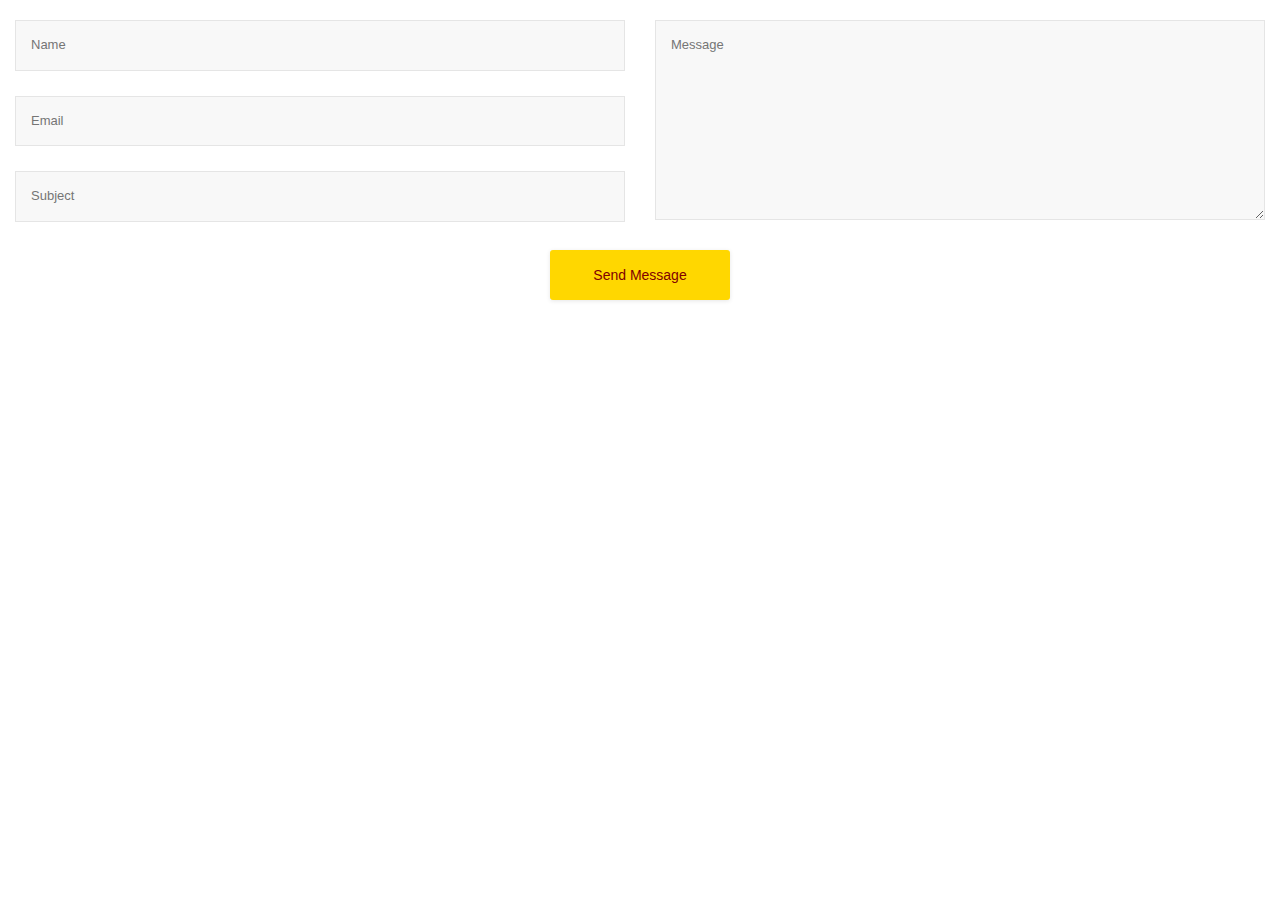
<file: HousingFinder-main/CSCI201_Final_Project/WebContent/form.html>
<!DOCTYPE html>
<!-- Sample HTML Form -->
<title>Send Email</title>
<head><link rel="stylesheet" href="https://maxcdn.bootstrapcdn.com/bootstrap/3.3.0/css/bootstrap.min.css"></head>
<style type="text/css">
	 #contact{
    padding:10px 0 10px;
  }

  .contact-text{
    margin:45px auto;
  }

  .mail-message-area{
    width:100%;
    padding:0 15px;
  }

  .mail-message{
    width: 100%;
    background:rgba(255,255,255, 0.8) !important;
    -webkit-transition: all 0.7s;
    -moz-transition: all 0.7s;
    transition: all 0.7s;
    margin:0 auto;
    border-radius: 0;
  }

  .not-visible-message{
    height:0px;
    opacity: 0;
  }

  .visible-message{
    height:auto;
    opacity: 1;
    margin:25px auto 0;
  }

/* Input Styles */

  .form{
    width: 100%;
    padding: 15px;
    background:#f8f8f8;
    border:1px solid rgba(0, 0, 0, 0.075);
    margin-bottom:25px;
    color:#727272 !important;
    font-size:13px;
    -webkit-transition: all 0.4s;
    -moz-transition: all 0.4s;
    transition: all 0.4s;
  }

  .form:hover{
    border:1px solid #8BC3A3;
  }

  .form:focus{
    color: white;
    outline: none;
    border:1px solid #8BC3A3;
  }

  .textarea{
    height: 200px;
    max-height: 200px;
    max-width: 100%;
  }
  
/* Generic Button Styles */

  .button{
    padding:8px 12px;
    background:#0A5175;
    display: block;
    width:120px;
    margin:10px 0 0px 0;
    border-radius:3px;
    -webkit-transition: all 0.3s;
    -moz-transition: all 0.3s;
    transition: all 0.3s;
    text-align:center;
    font-size:0.8em;
    box-shadow: 0px 1px 4px rgba(0,0,0, 0.10);
    -moz-box-shadow: 0px 1px 4px rgba(0,0,0, 0.10);
    -webkit-box-shadow: 0px 1px 4px rgba(0,0,0, 0.10);
  }

  .button:hover{
    background:#8BC3A3;
    color:white;
  }

/* Send Button Styles */

  .form-btn{
    width:180px;
    display: block;
    height: auto;
    padding:15px;
    color:#800000;
    background:#ffd700;
    border:none;
    border-radius:3px;
    outline: none;
    -webkit-transition: all 0.3s;
    -moz-transition: all 0.3s;
    transition: all 0.3s;
    margin:auto;
    box-shadow: 0px 1px 4px rgba(0,0,0, 0.10);
    -moz-box-shadow: 0px 1px 4px rgba(0,0,0, 0.10);
    -webkit-box-shadow: 0px 1px 4px rgba(0,0,0, 0.10);
  }

  .form-btn:hover{
    background:#111;
    color: white;
    border:none;
  }

  .form-btn:active{
    opacity: 0.9;
  }
center{
  margin-top:330px;
}
input {
    position: relative;
    z-index: 9999;
}
</style>
<br />
<div class="inner contact">
                <!-- Form Area -->
                <div class="contact-form">
                    <!-- Form -->
                    <form id="contact-us" method="post" action="mailto:rleipold@usc.edu">
                        <!-- Left Inputs -->
                        <div class="col-xs-6 wow animated slideInLeft" data-wow-delay=".5s">
                            <!-- Name -->
                            <input type="text" name="name" id="name" required="required" class="form" placeholder="Name" />
                            <!-- Email -->
                            <input type="email" name="mail" id="mail" required="required" class="form" placeholder="Email" />
                            <!-- Subject -->
                            <input type="text" name="subject" id="subject" required="required" class="form" placeholder="Subject" />
                        </div><!-- End Left Inputs -->
                        <!-- Right Inputs -->
                        <div class="col-xs-6 wow animated slideInRight" data-wow-delay=".5s">
                            <!-- Message -->
                            <textarea name="message" id="message" class="form textarea"  placeholder="Message"></textarea>
                        </div><!-- End Right Inputs -->
                        <!-- Bottom Submit -->
                        <div class="relative fullwidth col-xs-12">
                            <!-- Send Button -->
                            <button type="submit" id="submit" name="submit" class="form-btn semibold">Send Message</button> 
                        </div><!-- End Bottom Submit -->
                        <!-- Clear -->
                        <div class="clear"></div>
                    </form>

                    <!-- Your Mail Message -->
                    <div class="mail-message-area">
                        <!-- Message -->
                        <div class="alert gray-bg mail-message not-visible-message">
                            <strong>Thank You !</strong> Your email has been delivered.
                        </div>
                    </div>

                </div><!-- End Contact Form Area -->
            </div><!-- End Inner -->




<!-- <form action="mailto:rleipold@usc.edu"
method="POST"
enctype="multipart/form-data"
name="EmailForm">
    Name:<br>
    <input type="text" size="19" name="Contact-Name"><br><br>
    Email:<br>
    <input type="email" name="Contact-Email"><br><br> 
    Message:<br> 
    <textarea name="Contact-Message" rows="6″ cols="20″>
    </textarea><br><br> 
    <button type="submit" value="Submit">Send</button>
</form> -->
<!-- Simple HTML Form that “Triggers” an Email.-->
</file>
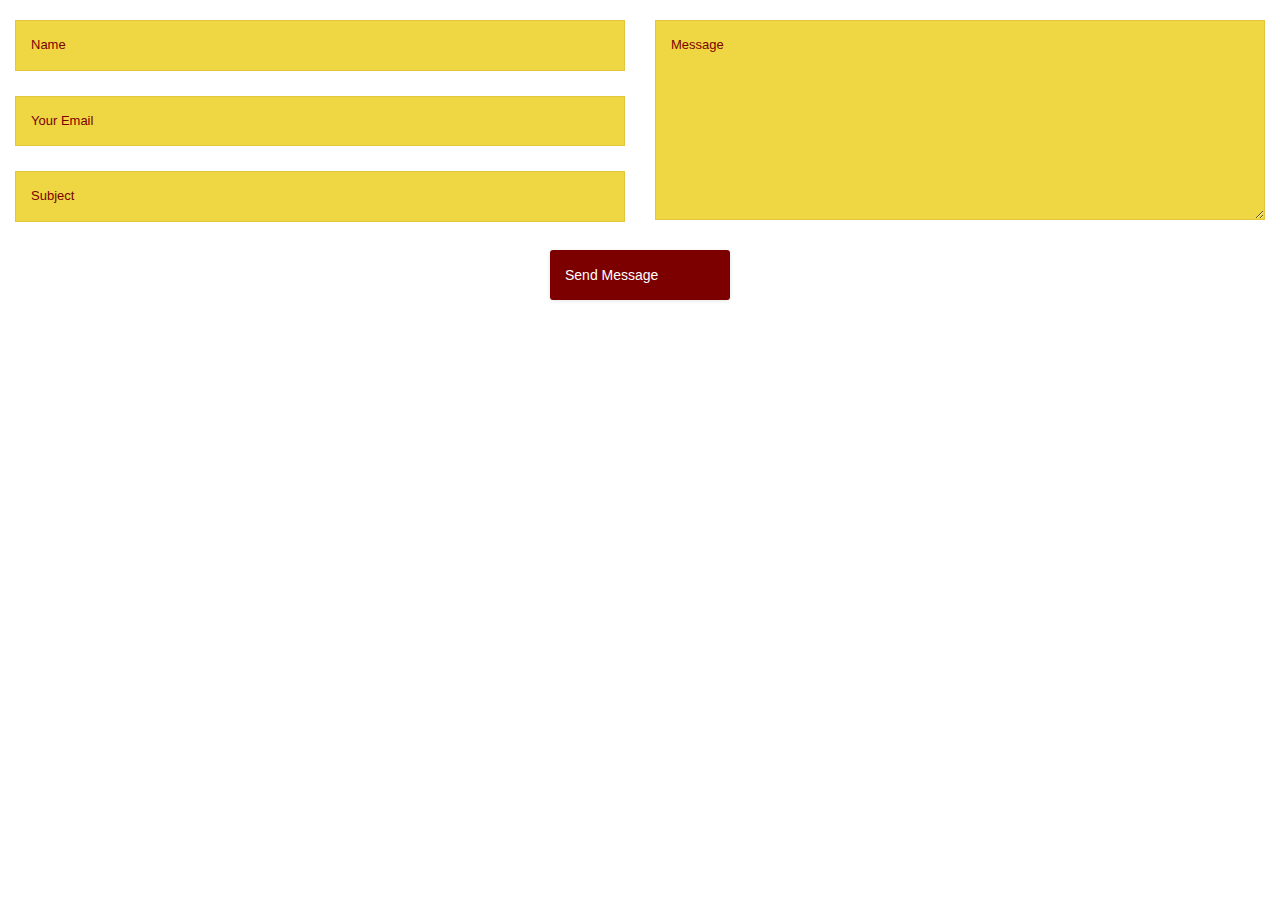
<file: HousingFinder-main/CSCI201_Final_Project/WebContent/details_email/form.html>
<!DOCTYPE html>
<!-- Sample HTML Form -->
<title>Send Email</title>
<head><link rel="stylesheet" href="https://maxcdn.bootstrapcdn.com/bootstrap/3.3.0/css/bootstrap.min.css"></head>
<style type="text/css">
	 #contact{
    padding:10px 0 10px;
  }

  .contact-text{
    margin:45px auto;
  }

  .mail-message-area{
    width:100%;
    padding:0 15px;
  }

  .mail-message{
    width: 100%;
    background:rgba(74, 0, 1, 0.8) !important;
    -webkit-transition: all 0.7s;
    -moz-transition: all 0.7s;
    transition: all 0.7s;
    margin:0 auto;
    border-radius: 0;
  }

  .not-visible-message{
    height:0px;
    opacity: 0;
  }

  .visible-message{
    height:auto;
    opacity: 1;
    margin:25px auto 0;
  }

/* Input Styles */

  .form{
    width: 100%;
    padding: 15px;
    background:#EED742;
    border:1px solid rgba(74, 0, 1, 0.075);
    margin-bottom:25px;
    color:#727272 !important;
    font-size:13px;
    -webkit-transition: all 0.4s;
    -moz-transition: all 0.4s;
    transition: all 0.4s;
  }

  .form:hover{
    border:1px solid #7C0000;
  }

  .form:focus{
    color: white;
    outline: none;
    border:1px solid #7C0000;
  }

  .textarea{
    height: 200px;
    max-height: 200px;
    max-width: 100%;
  }
  ::placeholder{
  	color: #7C0000;
  }
  
/* Generic Button Styles */

  .button{
    padding:8px 12px;
    background:#7C0000;
    display: block;
    width:120px;
    margin:10px 0 0px 0;
    border-radius:3px;
    -webkit-transition: all 0.3s;
    -moz-transition: all 0.3s;
    transition: all 0.3s;
    text-align:center;
    font-size:0.8em;
    box-shadow: 0px 1px 4px rgba(0,0,0, 0.10);
    -moz-box-shadow: 0px 1px 4px rgba(0,0,0, 0.10);
    -webkit-box-shadow: 0px 1px 4px rgba(0,0,0, 0.10);
  }

  .button:hover{
    background:#7C0000;
    color:white;
  }

/* Send Button Styles */

  .form-btn{
    width:180px;
    display: block;
    height: auto;
    padding:15px;
    color:#fff;
    background:#7C0000;
    border:none;
    border-radius:3px;
    outline: none;
    -webkit-transition: all 0.3s;
    -moz-transition: all 0.3s;
    transition: all 0.3s;
    margin:auto;
    box-shadow: 0px 1px 4px rgba(0,0,0, 0.10);
    -moz-box-shadow: 0px 1px 4px rgba(0,0,0, 0.10);
    -webkit-box-shadow: 0px 1px 4px rgba(0,0,0, 0.10);
  }

  .form-btn:hover{
    background:#111;
    color: white;
    border:none;
  }

  .form-btn:active{
    opacity: 0.9;
  }
center{
  margin-top:330px;
}
input {
    position: relative;
    z-index: 9999;
}
</style>
<br />
<div class="inner contact">
                <!-- Form Area -->
                <div class="contact-form">
                    <!-- Form -->
                    <form id="form_id" method="post" action="">
                        <!-- Left Inputs -->
                        <div class="col-xs-6 wow animated slideInLeft" data-wow-delay=".5s">
                            <!-- Name -->
                            <input type="text" name="name" id="name" required="required" class="form" placeholder="Name" />
                            <!-- Email -->
                            <input type="email" name="mail" id="mail" required="required" class="form" placeholder="Your Email" />
                            <!-- Subject -->
                            <input type="text" name="subject" id="subject" required="required" class="form" placeholder="Subject" />
                        </div><!-- End Left Inputs -->
                        <!-- Right Inputs -->
                        <div class="col-xs-6 wow animated slideInRight" data-wow-delay=".5s">
                            <!-- Message -->
                            <textarea name="message" id="message" class="form textarea"  placeholder="Message"></textarea>
                        </div><!-- End Right Inputs -->
                        <!-- Bottom Submit -->
                        <div class="relative fullwidth col-xs-12">
                            <!-- Send Button -->
                            <a type="button" id="submit" name="submit" class="form-btn semibold">Send Message</a> 
                        </div><!-- End Bottom Submit -->
                        <!-- Clear -->
                        <div class="clear"></div>
                    </form>

                    <!-- Your Mail Message -->
                    <div class="mail-message-area">
                        <!-- Message -->
                        <div class="alert gray-bg mail-message not-visible-message">
                            <strong>Thank You !</strong> Your email has been delivered.
                        </div>
                    </div>
 
                </div><!-- End Contact Form Area -->
            </div><!-- End Inner -->
		<script>
			if (!myStorage.getItem("userId")) {
				alert("You are not logged in. Please log in to use this page.");
				window.location.href="../index.html";
			}
            const params = new URLSearchParams(document.location.search);
            const post_id = params.get("post_id");
            console.log(post_id);
            
            fetch("../PostHandler?mode=id&post_id=" + post_id)
                .then(results => results.json())
                .then(resultsJson => {
                	document.querySelector("#submit").onclick = function() {
                		window.open("mailto:" + resultsJson[0].author_email + "?subject=" + document.querySelector("#subject").value + "&body=" + document.querySelector("#message").value);
                	}
                });
            
            
        </script>



<!-- <form action="mailto:rleipold@usc.edu"
method="POST"
enctype="multipart/form-data"
name="EmailForm">
    Name:<br>
    <input type="text" size="19" name="Contact-Name"><br><br>
    Email:<br>
    <input type="email" name="Contact-Email"><br><br> 
    Message:<br> 
    <textarea name="Contact-Message" rows="6â€³ cols="20â€³>
    </textarea><br><br> 
    <button type="submit" value="Submit">Send</button>
</form> -->
<!-- Simple HTML Form that â€œTriggersâ€� an Email.-->
</file>
